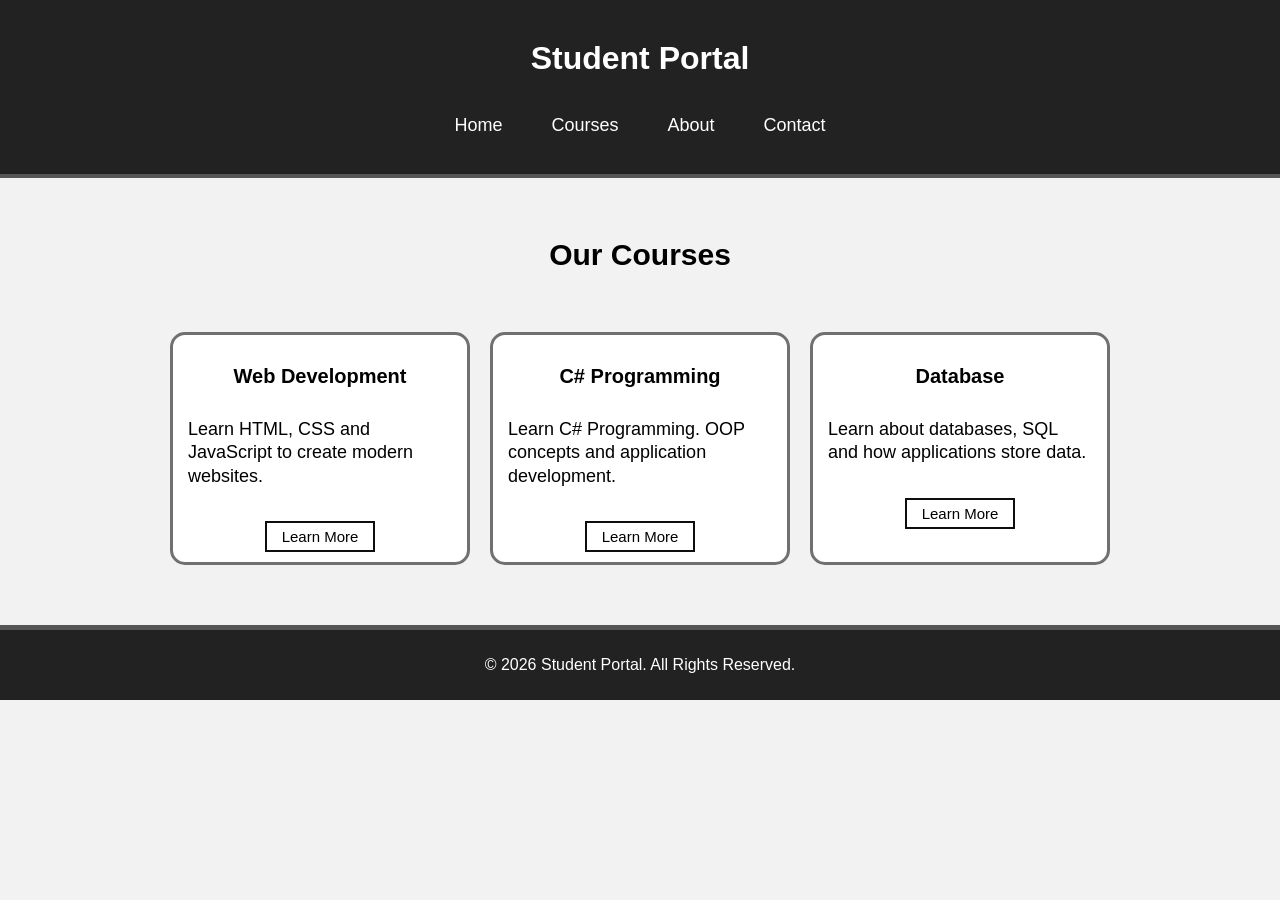
<file: index.html>
<!DOCTYPE html>
<html lang="en">
<head>
    <meta charset="UTF-8">
    <meta name="viewport" content="width=device-width, initial-scale=1.0">
    <title>Student Portal</title>
    <link rel="stylesheet" href="./style.css">
</head>

<body>

    <!-- Header -->
    <header>
        <h1>Student Portal</h1>

        <nav>
            <a href="#">Home</a>
            <a href="#">Courses</a>
            <a href="#">About</a>
            <a href="#">Contact</a>
        </nav>
    </header>


    <!-- Courses Section -->
    <section class="courses">

        <h2>Our Courses</h2>

        <div class="course-container">

            <!-- Web Development -->
            <div class="course">
                <h3>Web Development</h3>

                <p>
                    Learn HTML, CSS and JavaScript to create modern websites.
                </p>

                <button>Learn More</button>
            </div>


            <!-- C# Programming -->
            <div class="course">
                <h3>C# Programming</h3>

                <p>
                    Learn C# Programming. OOP concepts and application development.
                </p>

                <button>Learn More</button>
            </div>


            <!-- Database -->
            <div class="course">
                <h3>Database</h3>

                <p>
                    Learn about databases, SQL and how applications store data.
                </p>

                <button>Learn More</button>
            </div>

        </div>

    </section>


    <!-- Footer -->
    <footer>
        <p>© 2026 Student Portal. All Rights Reserved.</p>
    </footer>

</body>
</html>
</file>
<file: style.css>
/* Basic page */
body {
    margin: 0;
    font-family: Arial, sans-serif;
    background-color: #f2f2f2;
}


/* Header */
header {
    background-color: #222;
    color: white;
    text-align: center;
    padding: 20px;
    border-bottom: 4px solid #555;
}

header h1 {
    margin: 20px;
}


/* Navigation */
nav {
    display: flex;
    justify-content: center;
    gap: 5px;
}

nav a {
    color: white;
    text-decoration: none;
    margin: 10px;
    font-size: 18px;
    padding: 8px 12px;
    cursor: pointer;
}

/* Navigation hover */
nav a:hover {
    background-color: #f3f5f7;
    color: rgb(24, 22, 22);
    padding: 10px;
    border-radius: 5px;
}


/* Courses */
.courses {
    text-align: center;
    padding: 35px 15px 60px;
}

.courses h2 {
    font-size: 30px;
    margin-bottom: 60px;
}


/* Course container */
.course-container {
    display: flex;
    flex-wrap: wrap;
    justify-content: center;
    gap: 20px;
}


/* Course box */
.course {
    width: 300px;
    max-width: 100%;
    min-height: 220px;
    box-sizing: border-box;
    background-color: white;
    border: 3px solid #716f6f;
    border-radius: 15px;
    padding: 10px 15px;
}


/* Course heading */
.course h3 {
    margin-top: 20px;
    font-size: 20px;
}


/* Course paragraph */
.course p {
    text-align: left;
    font-size: 18px;
    line-height: 1.3;
    margin-top: 30px;
}


/* Course hover */
.course:hover {
    border-color: #3892eb;
    color: rgb(45, 34, 34);
}


/* Learn More button */
.course button {
    background-color: white;
    border: 2px solid #0e0e0e;
    padding: 5px 15px;
    font-size: 15px;
    cursor: pointer;
    margin-top: 15px;
}


/* Button hover */
.course button:hover {
    background-color: #173d55;
    color: white;
    border-color: #173d55;
}


/* Footer */
footer {
    background-color: #222;
    color: white;
    text-align: center;
    padding: 10px;
    border-top: 5px solid #555;
}




/* Tablets */
@media (max-width: 768px) {
    .courses h2 {
        font-size: 26px;
        margin-bottom: 30px;
    }

    .course {
        width: 45%;
    }
}

/* Phones */
@media (max-width: 480px) {
    header h1 {
        font-size: 24px;
        margin: 10px;
    }

    nav a {
        font-size: 16px;
    }

    .course {
        width: 100%;
    }

    .course p {
        font-size: 16px;
        margin-top: 20px;
    }
}
</file>
